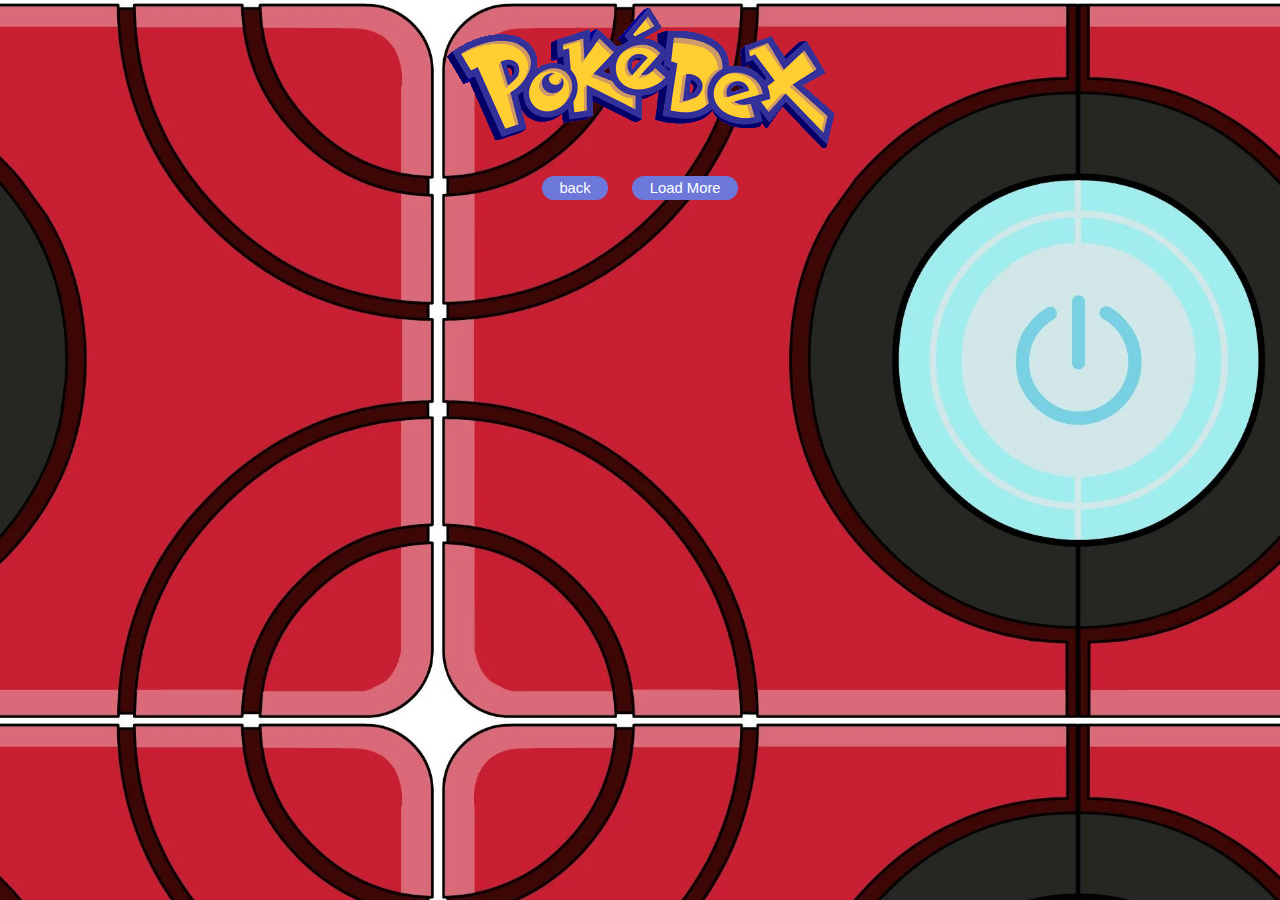
<file: pokemon-details.html>
<!DOCTYPE html>
<html lang="pt-br">
<head>
    <meta charset="UTF-8">
    <meta name="viewport" content="width=device-width, initial-scale=1.0">

    <link rel="stylesheet" href="./assets/CSS/global.css">
    <link rel="stylesheet" href="./assets/CSS/pokedex.css">
    <link rel="stylesheet" href="./assets/CSS/details.css">

    <title>Pokemons Details</title>

</head>
<body>

    <!--LISTAGEM DETALHES POKEMONS-->

    <section class="pokemonDetails">
        <h1><img src="./assets/img/pokedex_logo.png" alt=""></h1>

        <div class="pDetailss" id="listDetails">
            
                

        </div> 


        <div class="pagination">

            <button id="bDetails" type="button">
                back
            </button>

            <button id="loadMoreDetails" type="button">
                Load More
            </button>

        </div>

    </section>

    <!-- LINK PARA O JS -->
    <script src="./assets/JS/pokemon-model.js"></script>
    <script src="./assets/JS/poke-api.js"></script>
    <script src="./assets/JS/pokemon-details.js"></script>
    
    
</body>
</html>
</file>
<file: assets/CSS/global.css>
/*ESTILOS GLOBAIS*/
* {
    font-family: 'Roboto', sans-serif;
    box-sizing: border-box;  /* Borda como tamanho total */
}

body {
    background-image: url(../img/fundo-3.png);
    background-size: 100vw;
    background-repeat: repeat;
}

.content {
    width: 100vw;
    height: 100vh;
    padding: 1rem;
    background-color: #fff;  
}

/* MEDIA SCREEN - TABLET  */
@media screen and (min-width: 992px) {

    .content {
        max-width: 992px;
        height: auto;
        margin: 1rem auto;
        border-radius: 1rem;
    }

}

.content h1 {
    margin: 0;
    text-align: center;
}

.pokemonDetails h1 {
    margin: 0;
    text-align: center;
}
</file>
<file: assets/CSS/details.css>
/* ESTILIZAÇÃO DETALHES POKEMONS*/

* {
    box-sizing: border-box;
    font-family: 'Roboto', sans-serif;
    justify-self: center;
    
}

.body {
    background-color: #fff;
    
}

.pDetailss {
    display: grid;
    grid-template-columns: 1fr 1fr 1fr;
    /* justify-content: center; */

}


.pokemonsDetails {
    display: flex;
    flex-direction: column;
    margin: 1rem 0.5rem;
    border-radius: 1rem;
    width: 55%;
    background-color: #fff;
    border:#bf3029 solid 5px;
}



.pokemonsDetails .listDetails {
    display: flex;
    flex-direction: column;
    text-align: center;
}

.pokemonsDetails .listDetails .name {
    font-size: 1.2rem;
    text-transform: capitalize;
    color: #000000;
}

.pokemonsDetails .listDetails .number {
    color: #000000;
    opacity: .5;
    text-align: right;
    padding: .5rem;
}

.pokemonsDetails .listDetails img {
    /* tamanho máximo de 100% para não ultrapassar o tamanho pré-definido da lista */
    max-width:100%;
    height: 70px;
    margin-top: 10px;
    margin-bottom: 10px;
    /* Alinhando a imagem para a direita */
}

.pokemonsDetails .detail {
    text-align: center;
}

.pokemonsDetails .detail .types {
    /* RESETANDO AS CONFIGURAÇÕES DE LISTA */
    padding: 0;
    margin: .5rem;
    list-style: none;
    display: flex;
    flex-direction: row;
    justify-content: center;

    margin-inline-start: 0;
    padding-inline-start: 0;

}

.pokemonsDetails .detail .types .type {
    display: flex; 
    flex-direction: column;
    color: #FFFFFF;
    padding: .25rem 1rem;
    margin: .25rem 0;
    font-size: .925rem;
    border-radius: 1rem;
    filter: brightness(1.1);
    text-align: center;
}


.allDetails  {
    height: 100%;
    background-color: #bf3029;
    display: flex;
    flex-direction: row;
    justify-content: center;
    /* justify-content: space-between; */
    padding: 1rem;
    /* border-bottom-left-radius: 0.5rem;
    border-bottom-right-radius: 0.5rem; */

}

.allDetails .description .dList {
    margin: .5rem;
    margin-inline-start: 0;
    padding-inline-start: 0;
    list-style: none; 

}

.allDetails .description .dList li {
    padding: .25rem;
    margin-bottom: .5rem;
    border-radius: .9rem;
    color: #fff;
    font-size: 1.1rem;
}
</file>
<file: assets/CSS/pokedex.css>
/*ESTILO LISTAGEM DE POKEMONS*/

.pokemons {
    display: grid;
    /*DUAS COLUNAS DE 1 FRAÇÃO CADA*/
    grid-template-columns: 1fr;

    /*RESETANDO O ESTILO DA LISTA*/
    list-style: none;
    padding: 0;
    margin: 0;
}


.normal{
    background-color: #a6a877;
} 
.grass{
    background-color: #77c850;
} 
.fire{
    background-color: #ee7f30;
} 
.water{
    background-color: #678fee;
} 
.electric{
    background-color: #f7cf2e;
} 
.ice{
    background-color: #98d5d7;
} 
.ground{
    background-color: #dfbf69;
} 
.flying{
    background-color: #a98ff0;
} 
.poison{
    background-color: #a040a0;
} 

.fighting{
    background-color: #bf3029;
} 

.psychic{
    background-color: #f65687;
} 

.dark{
    background-color: #725847;
} 

.rock{
    background-color: #b8a137;
} 

.bug{
    background-color: #a8b720;
} 

.ghost{
    background-color: #6e5896;
} 

.steel{
    background-color: #b9b7cf;
}

.dragon{
    background-color: #6f38f6;
} 

.fairy{
    background-color: #f9aec7;
} 


/* ELEMENTOS DA LISTA */
.pokemon {
    /* APLICANDO DISPLAY FLEX - alinhamento dos blocos*/
    display: flex;
    flex-direction: column; /*um elemento embaixo do outro */
    margin: .5rem;
    padding: 1rem;
    border-radius: 1rem;
   
}

.pokemon .number {
    color: #000000;
    opacity: .3;
    text-align: right;
}

.pokemon .name {
    color: #FFFFFF;
    margin-bottom: .25rem;
    font-size: 1.1rem;
    text-transform: capitalize;
}

.pokemon .detail {
    /* Alinhamento dos elementos detail */
    display: flex;
    flex-direction: row;
    align-items: center;
    justify-content: space-between;
}

.pokemon .detail .types {
    /* RESETANDO AS CONFIGURAÇÕES DE LISTA */
    padding: 0;
    margin: 0;
    list-style: none;
}

/* ELEMENTOS DE TYPE DO POKEMON */
.pokemon .detail .types .type {
    color: #FFFFFF;
    padding: .25rem 1rem;
    margin: .25rem 0;
    font-size: .725rem;
    border-radius: 1rem;
    filter: brightness(1.1);
    text-align: center;
}

.pagination {
    display: flex;
    flex-direction: row;
    justify-content: center;
    align-items: center;
    width: 100%;
    padding: 1rem;
}

.pagination button {
    padding: .25rem 1.1rem;
    margin: .25rem .75rem;
    font-size: .925rem;
    color: #fff;
    background-color: #6c79db;
    border: none;
    border-radius: 1rem;
}

/* CONFIGURAÇÕES DAS IMAGENS */
.pokemon .detail img {
    /* tamanho máximo de 100% para não ultrapassar o tamanho pré-definido da lista */
    max-width: 100%;
    height: 70px;

    /* Alinhando a imagem para a direita */
}

@media screen and (min-width: 380px) {

    .pokemons {
        grid-template-columns: 1fr 1fr;
    }

}


@media screen and (min-width: 576px) {

    .pokemons {
        grid-template-columns: 1fr 1fr 1fr;
    }

}

/* MEDIA SCREEN - TABLET  */
@media screen and (min-width: 992px) {

    .pokemons {
        grid-template-columns: 1fr 1fr 1fr 1fr;
    }

}
</file>
